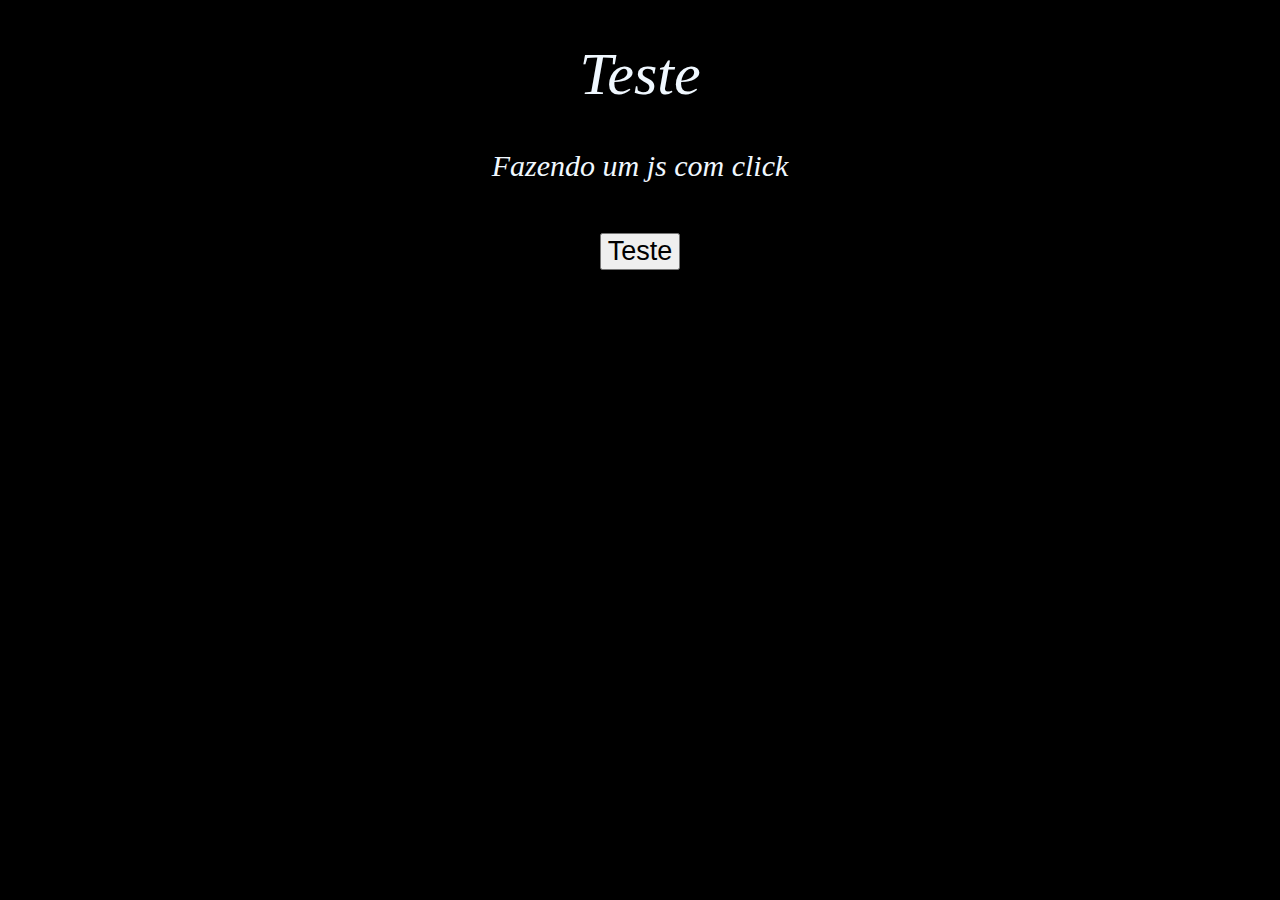
<file: exemplo.click/index.html>
<!DOCTYPE html>
<html lang="pt-BR">
<head>
    <meta charset="UTF-8">
    <meta name="viewport" content="width=device-width, initial-scale=1.0">
    <title>Click</title>
<style>
    body{
        background-color: black;
        color: aliceblue;
        font-size: 30px;
        text-align: center;
}
.playfair-display{
  font-family: "Playfair Display", serif;
  font-optical-sizing: auto;
  font-weight: 500;
  font-style: italic;
}
button{
    font-size: 27px;
    text-align: center;
    margin: 20px 60px;
}
</style>
</head>
<body>
    <i><h1 class="playfair-display">Teste</h1></i>
    <p class="playfair-display">Fazendo um js com click</p>
    <button id="btnTeste" type="button">Teste</button>

    <script>
        //window é o objeto que representa o browser e manipulação dele
        //o document é o html acima
        
        const btnTeste = document.getElementById("btnTeste")
        //buscar um elemento pelo id
        btnTeste.addEventListener("click", function() {
            console.log("Clicou no botão")
        })   
    </script>
    
</body>
</html>
</file>
